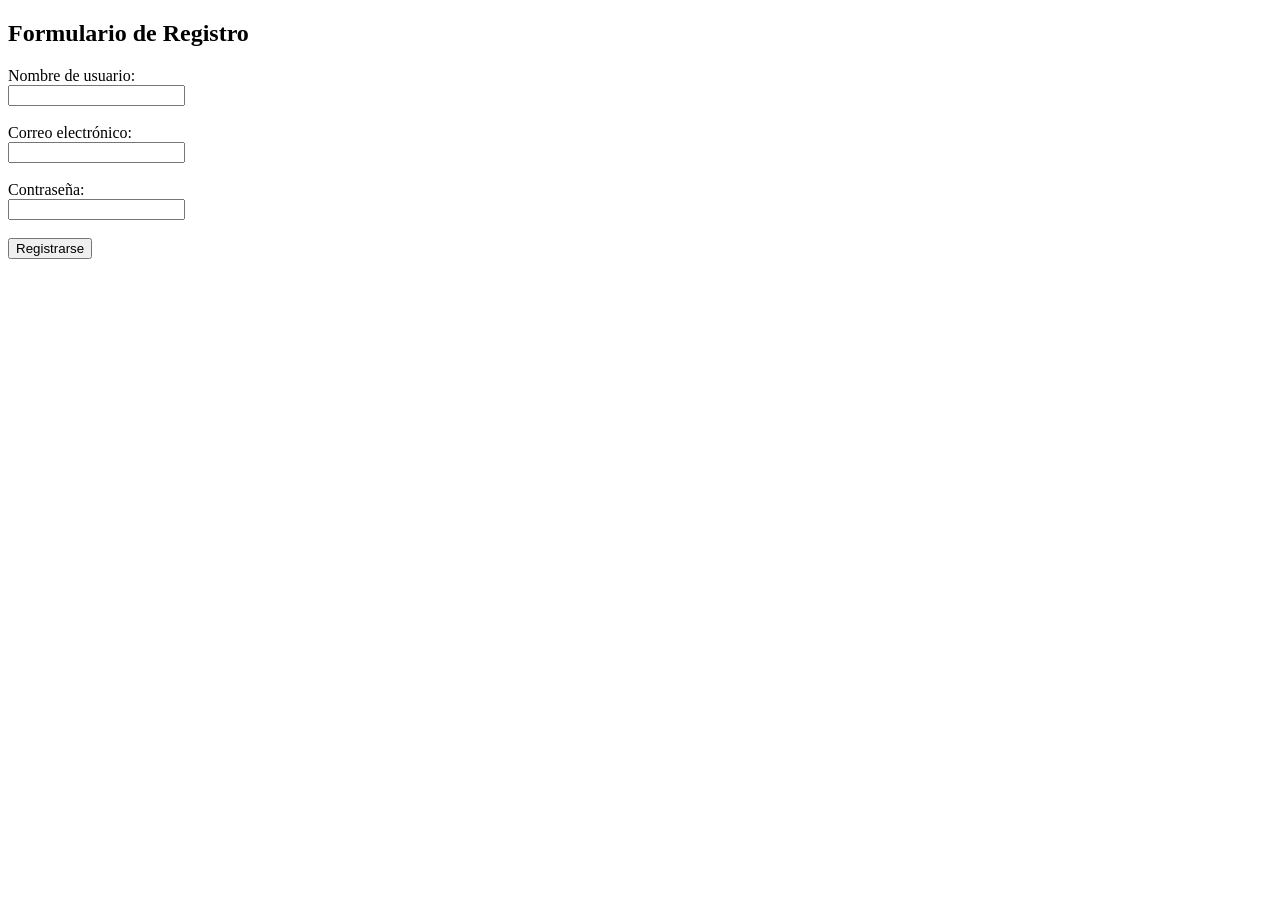
<file: Regist.html>
<!DOCTYPE html>
<html lang="es">
<head>
    <meta charset="UTF-8">
    <title>Registro de Usuario</title>
</head>
<body>
    <h2>Formulario de Registro</h2>
    <form action="reg.php" method="POST">
        <label for="nombreusuario">Nombre de usuario:</label><br>
        <input type="text" id="nombreusuario" name="nombreusuario" required><br><br>

        <label for="emailusuario">Correo electrónico:</label><br>
        <input type="email" id="emailusuario" name="emailusuario" required><br><br>

        <label for="passusuario">Contraseña:</label><br>
        <input type="password" id="passusuario" name="passusuario" required><br><br>

        <input type="submit" value="Registrarse">
    </form>
</body>
</html>
</file>
